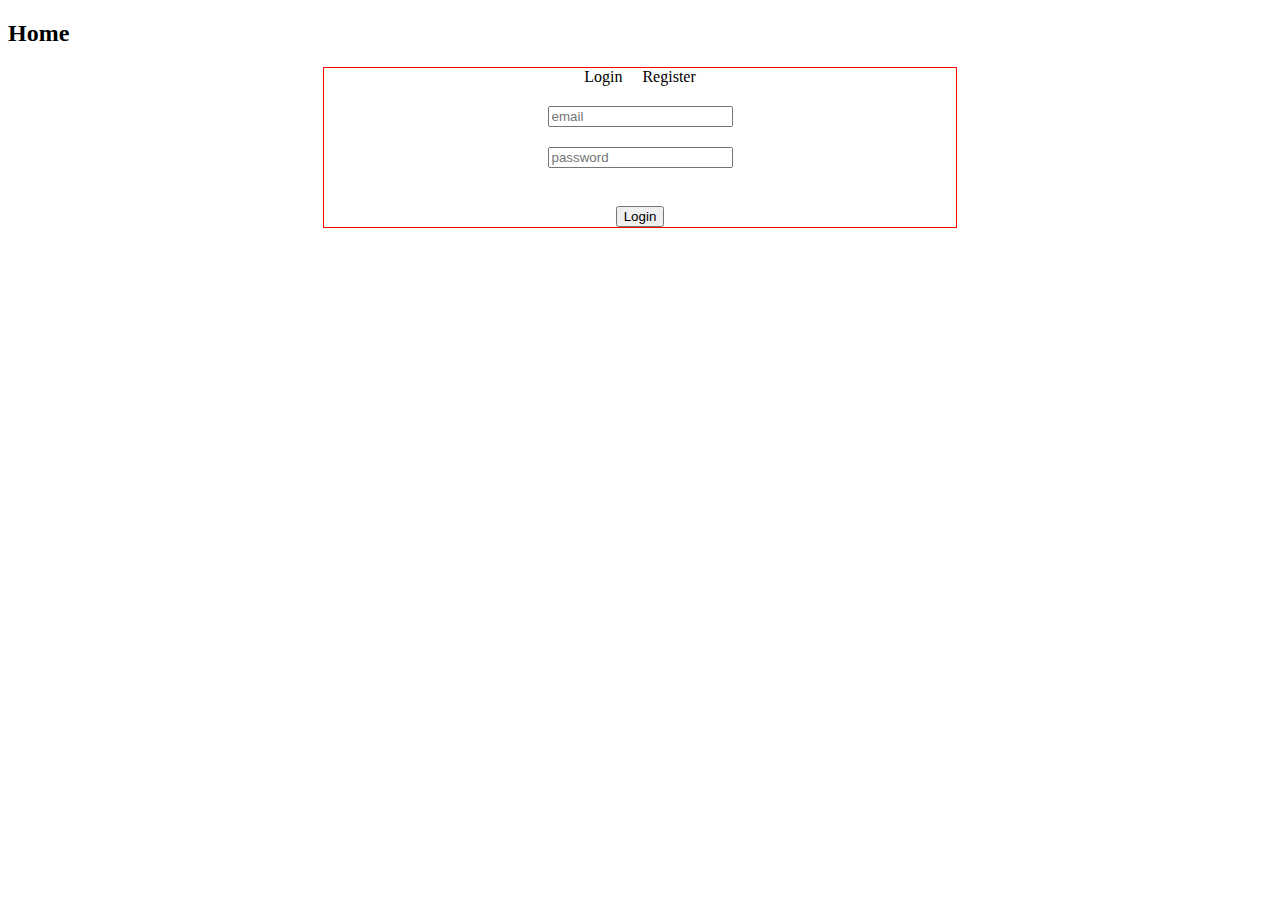
<file: Home.html>
<!DOCTYPE html>
<html lang="en">
<head>
    <meta charset="UTF-8">
    <meta http-equiv="X-UA-Compatible" content="IE=edge">
    <meta name="viewport" content="width=device-width, initial-scale=1.0">
    <title>Document</title>
    <link rel="stylesheet" href="./Styles/Home.css"/>
</head>
<body>
    <h2>Home</h2>
    <div>
        <div id="heading">
            <div onclick="handleLogin()">
                Login
            </div>
            <div onclick="handleRegister()">
                Register
            </div>
        </div>
        <div id="login-inputs">
            <input name="email" type="string" placeholder="email"/>
            <br/>
            <input name="password" type="password" placeholder="password"/>
        </div>
        <div id="register-inputs">
            <input name="username" type="string" placeholder="username"/>

            <input name="email" type="email" placeholder="email"/>
            
            <input name="password" type="password" placeholder="password"/>
            
            <input name="doctor" type="checkbox"/> Are you a Doctor?
        </div>
        <br/>
        <button id="button">Login</button>

    </div>
    
</body>
<script src="./Scripts/Home.js"></script>
</html>
</file>
<file: Styles/Home.css>
body>div{
    width: 50%;
    margin: auto;
    border: 1px solid red;
    display: flex;
    align-items: center;
  
    flex-direction: column;
}
#heading{
    display: flex;
    justify-content: space-evenly;
    align-items: center;
    gap:20px;
    margin-bottom: 20px;
}

#login-inputs input{
   margin-bottom: 20px;
    
}

#register-inputs{
    display: none;
}
</file>
